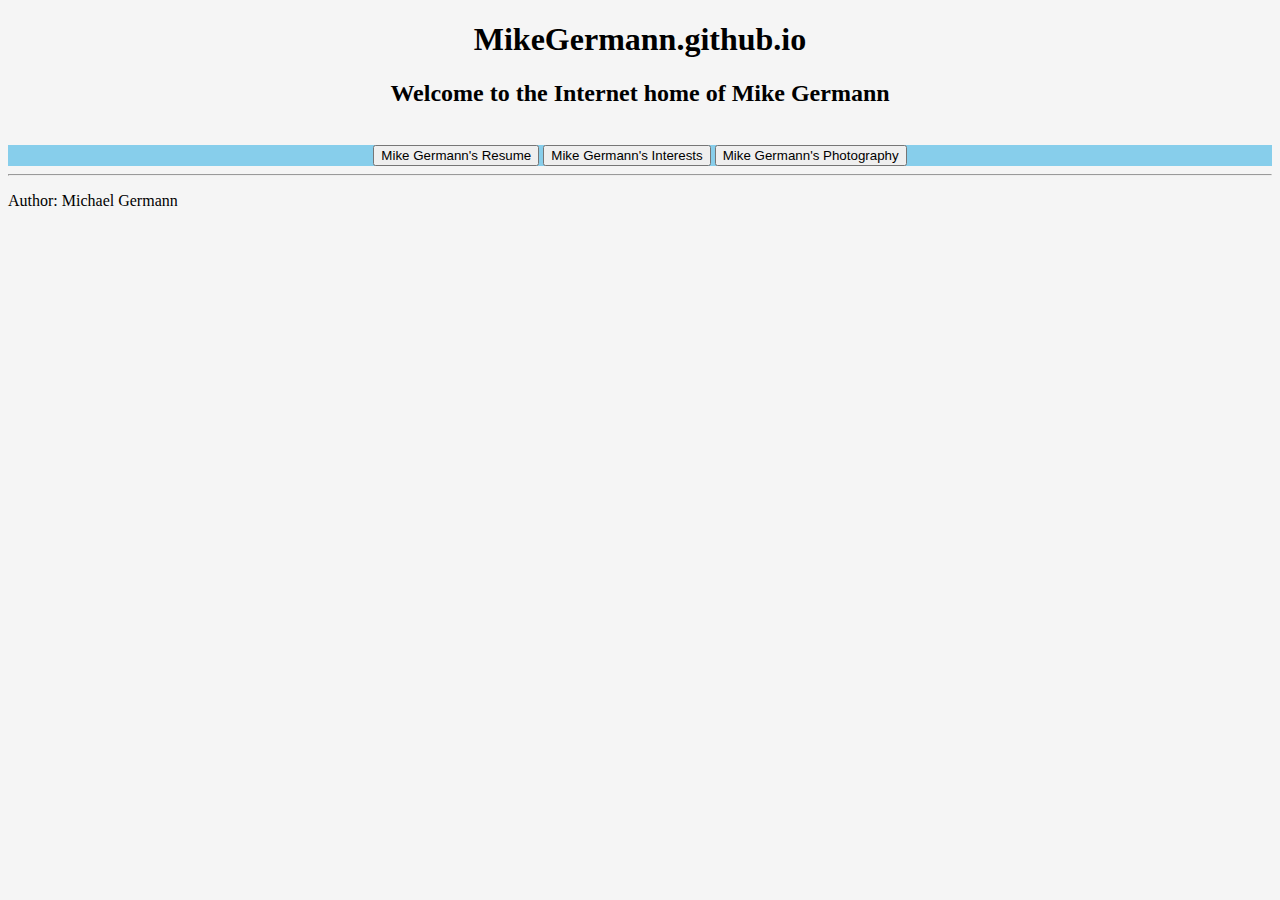
<file: index.html>
<!DOCTYPE html>
<html>
    <head>
      <title>Internet home of Mike Germann</title>
      <meta name="viewport" content="width=device-width, initial-scale=1.0">
      <style>
        body {background-color: whitesmoke;
        }
          h1 {text-align: center;
        }
          h2 {text-align: center;
        }
      </style>
    </head>
    <header>
      <nav>
      </nav>
    </header>
    <body>
      <h1>MikeGermann.github.io</h1>
      <h2>Welcome to the Internet home of Mike Germann</h2>
      <br>
      <div style="background-color:skyblue;
           text-align: center;">
        <button onclick="document.location='resume.html'";
                title="Mike Germann's Resume";>
                Mike Germann's Resume
        </button>
        <button onclick="document.location='interests.html'";
                title="Mike Germann's Interests";>
                Mike Germann's Interests
        </button>
        <button onclick="document.location='photos.html'";
                title="Mike Germann's Photos";>
                Mike Germann's Photography
        </button>
      </div>
      <hr>
    </body>
    <footer>
      <p> Author: Michael Germann</p>
    </footer>
</html>
</file>
